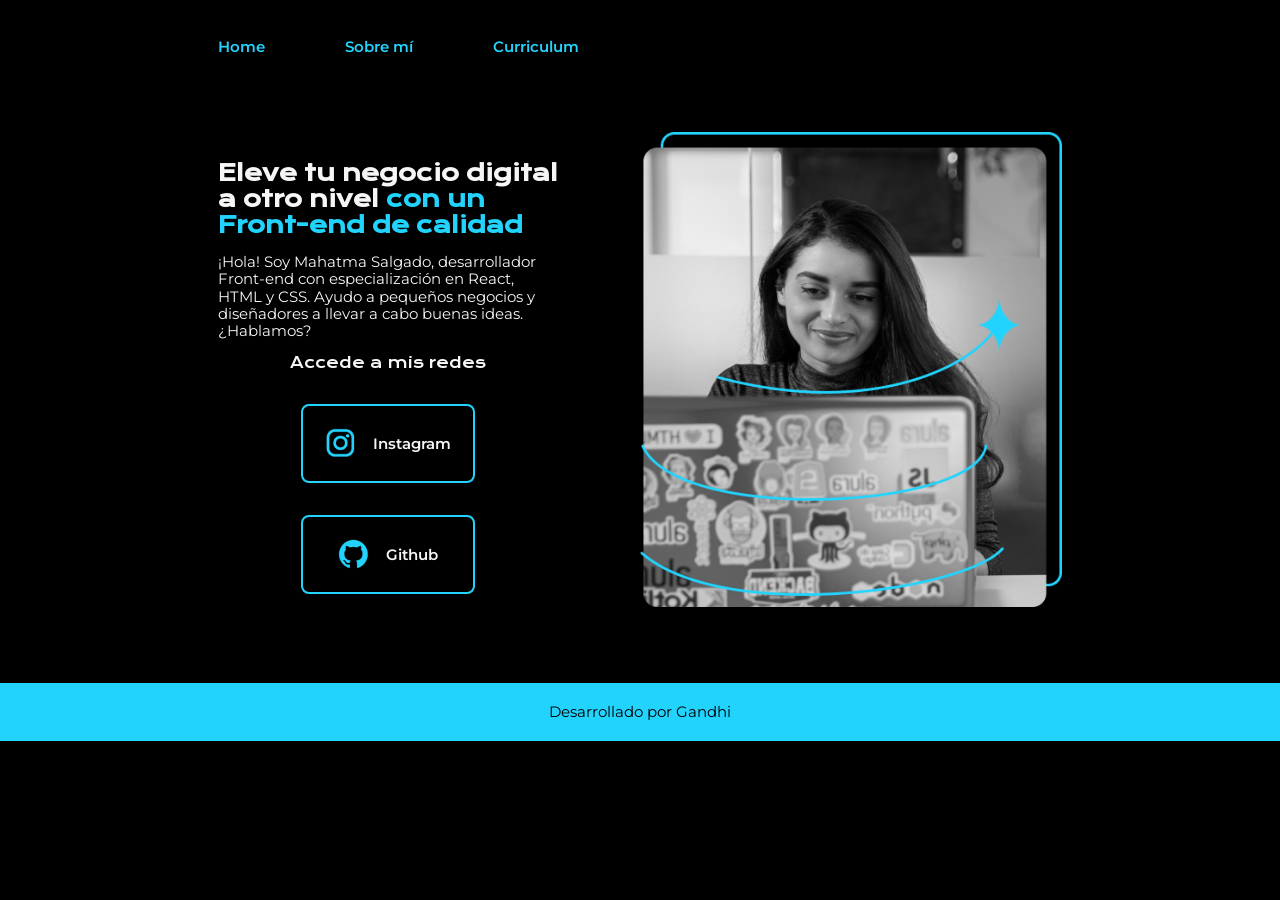
<file: index.html>
<!DOCTYPE html>
<html lang="es-mx">
<head>
    <meta charset="UTF-8">
    <meta name="viewport" content="width=device-width, initial-scale=1.0">
    <title>Portafolio de Mahatma</title>

    <link rel="stylesheet" href="CSS/normalize.css">

    <link rel="stylesheet" href="CSS/style.css">

</head>
<body>
    <header class="header">
        <nav class="header__menu">
            <a class="header__menu__link" href="./index.html">Home</a>
            <a class="header__menu__link" href="./about.html">Sobre mí</a>
            <a class="header__menu__link" href="./curriculum.html">Curriculum</a>
        </nav>
    </header>
    <main class="presentacion">
        <section class="presentacion__contenido">
            <h1 class="presentacion__contenido--titulo">Eleve tu negocio digital a otro nivel <strong class="titulo_destaque"> con un Front-end de calidad</strong> </h1>
            <p class="presentacion__contenido--texto">
                ¡Hola! Soy Mahatma Salgado, desarrollador Front-end con especialización en React, HTML y CSS. 
                Ayudo a pequeños negocios y diseñadores a llevar a cabo buenas ideas. ¿Hablamos?
            </p>
            <div class="presentacion__enlaces">
                <h2 class="presentacion__enlaces_subtitulo">Accede a mis redes</h2>
                <a class="presentacion__enlaces__link" href="https://www.instagram.com/gandhisalgado/">
                    <img src="IMG/instagram.png" alt="">
                    Instagram
                </a>
                <a class="presentacion__enlaces__link" href="https://github.com/Mahatmasalgado">
                    <img src="IMG/github.png" alt="">
                    Github
                </a>
            </div>
        </section>
        <img class="presentacion__imagen" src="IMG/Imagem.png" alt="Imagen de Mahatma Gandhi">
    </main>
    <footer class="footer">
        <p>Desarrollado por Gandhi</p>
    </footer>
</body>
</html>
</file>
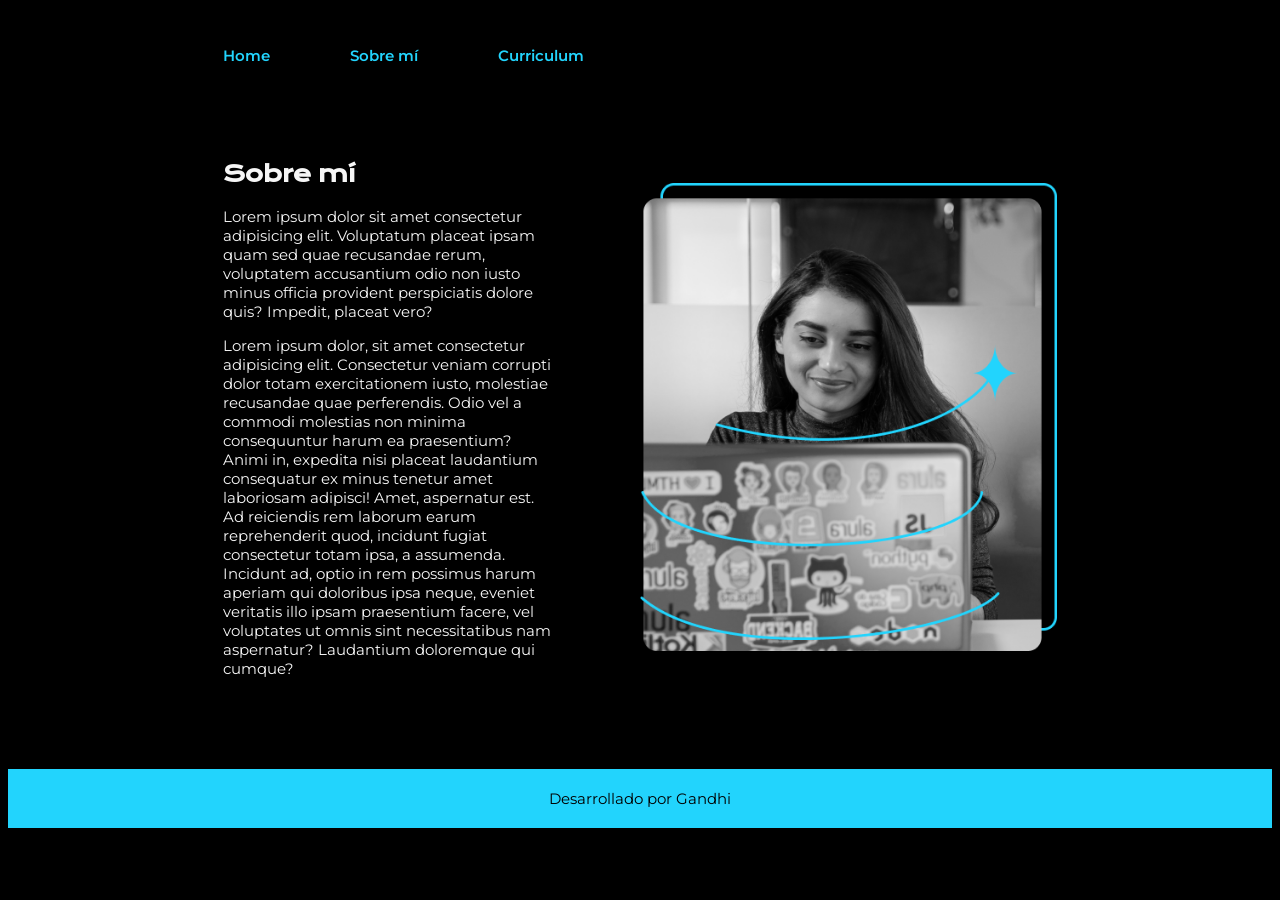
<file: about.html>
<!DOCTYPE html>
<html lang="es-mx">
<head>
    <meta charset="UTF-8">
    <meta name="viewport" content="width=device-width, initial-scale=1.0">
    <title>Sobre Mí</title>
    <link rel="stylesheet" href="./CSS/style.css">
</head>
<body>
    <header class="header">
        <nav class="header__menu">
            <a class="header__menu__link" href="./index.html">Home</a>
            <a class="header__menu__link" href="./about.html">Sobre mí</a>
            <a class="header__menu__link" href="./curriculum.html">Curriculum</a>
        </nav>
    </header>

    <main class="presentacion">
        <section class="presentacion__contenido">
            <h1 class="presentacion__contenido--titulo">Sobre mí</h1>
            <p class="presentacion__contenido--texto">
                Lorem ipsum dolor sit amet consectetur adipisicing elit. Voluptatum placeat ipsam quam sed quae recusandae rerum, voluptatem accusantium odio non iusto minus officia provident perspiciatis dolore quis? Impedit, placeat vero?
            </p>
            <p class="presentacion__contenido--texto">
                Lorem ipsum dolor, sit amet consectetur adipisicing elit. Consectetur veniam corrupti dolor totam exercitationem iusto, molestiae recusandae quae perferendis. Odio vel a commodi molestias non minima consequuntur harum ea praesentium?
                Animi in, expedita nisi placeat laudantium consequatur ex minus tenetur amet laboriosam adipisci! Amet, aspernatur est. Ad reiciendis rem laborum earum reprehenderit quod, incidunt fugiat consectetur totam ipsa, a assumenda.
                Incidunt ad, optio in rem possimus harum aperiam qui doloribus ipsa neque, eveniet veritatis illo ipsam praesentium facere, vel voluptates ut omnis sint necessitatibus nam aspernatur? Laudantium doloremque qui cumque?
            </p>
        </section>
        <img class="presentacion__imagen" src="IMG/Imagem.png" alt="Imagen de Mahatma Gandhi">
    </main>

    <footer class="footer">
        <p>Desarrollado por Gandhi</p>
    </footer>
</body>
</html>
</file>
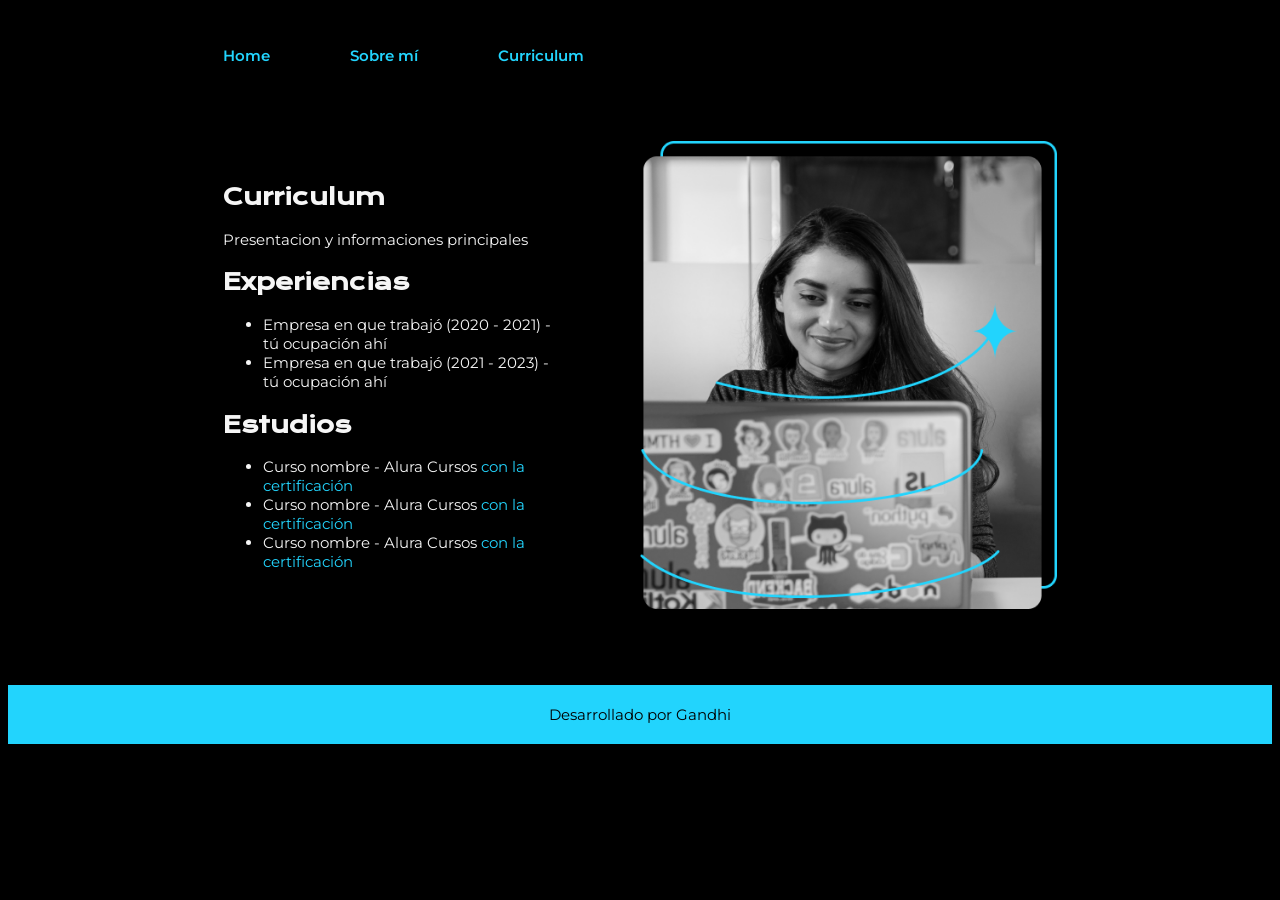
<file: curriculum.html>
<!DOCTYPE html>
<html lang="es-mx">
<head>
    <meta charset="UTF-8">
    <meta name="viewport" content="width=device-width, initial-scale=1.0">
    <title>Sobre Mí</title>
    <link rel="stylesheet" href="./CSS/style.css">
</head>
<body>
    <header class="header">
        <nav class="header__menu">
            <a class="header__menu__link" href="./index.html">Home</a>
            <a class="header__menu__link" href="./about.html">Sobre mí</a>
            <a class="header__menu__link" href="./curriculum.html">Curriculum</a>
        </nav>
    </header>

    <main class="presentacion">
        <section class="presentacion__contenido">
            <h1 class="presentacion__contenido--titulo">
                Curriculum</h1>
                <p class="presentacion__contenido--texto">
                    Presentacion y informaciones principales

                </p>
                <h2 class="presentacion__contenido--titulo">Experiencias</h2>
                <p class="presentacion__contenido--texto">
                    <ul class="presentacion__contenido--texto">
                        <li> Empresa en que trabajó (2020 - 2021) - tú ocupación ahí </li>
                        <li> Empresa en que trabajó (2021 - 2023) - tú ocupación ahí </li>
                    </ul>
                </p>
                <h2 class="presentacion__contenido--titulo">Estudios</h2>
                <div class="presentacion__contenido--texto">
                    <ul class="presentacion__contenido--texto">
                        <li>Curso nombre - Alura Cursos <a href="linkdelacertificacion">con la certificación</a> </li>
                        <li>Curso nombre - Alura Cursos <a href="linkdelacertificacion">con la certificación</a></li>
                        <li>Curso nombre - Alura Cursos <a href="linkdelacertificacion">con la certificación</a></li>
                    </ul>
                </div>
        </section>
            <img class="presentacion__imagen" src="./IMG/Imagem.png" alt="Foto de Ana García desarrolando un proyecto">
    </main>

    <footer class="footer">
        <p>Desarrollado por Gandhi</p>
    </footer>
</body>
</html>
</file>
<file: CSS/style.css>
@import url('https://fonts.googleapis.com/css2?family=Krona+One&family=Montserrat:ital,wght@0,100..900;1,100..900&display=swap');

:root {
    --color-primario: #000;
    --color-secundario: #F6F6F6;
    --color-terciario: #22D4FD;

    --fuente-montserrat: "Montserrat", sans-serif; ;
    --fuente-krona: "Krona One", sans-serif;
}

html{
    font-size: 62.5%;
}

body{
    background-color: var(--color-primario);
    color: var(--color-secundario);
    box-sizing: border-box;
}

.header{
    padding: 3% 0 0 17%;
}

.header__menu{
    display: flex;
    gap: 80px;
}

.header__menu__link{
    font-family: var(--fuente-montserrat);
    font-size: 1.5rem;
    font-weight: 600;

    color: var(--color-terciario);
    text-decoration: none;
}

.titulo_destaque{
    color: var(--color-terciario);
}

.presentacion{
    display: flex;
    align-items: center;
    padding: 6% 17%;
    justify-content: space-between;
    gap: 8.2rem;
}

.presentacion__contenido{
    width: 50%;
}
.presentacion__contenido--titulo{
    font-size: 2.25rem;
    font-family: var(--fuente-krona);
}

.presentacion__contenido--texto{
    font-size: 1.5rem;
    font-family: var(--fuente-montserrat);
}

.presentacion__enlaces{
    display: flex;
    flex-direction: column;
    align-items: center;
    gap: 32px;
}

.presentacion__enlaces__link{
    width: 50%;
    text-align: center; 
    padding: 21.5px 0;

    border-radius: 8px;
    border: 2px solid var(--color-terciario);

    font-family: var(--fuente-montserrat);
    font-size: 1.5rem;
    font-weight: 600;
    text-decoration: none;
    color: var(--color-secundario);

    display: flex;
    justify-content: center;
    align-items: center;
    gap: 16px;
}

.presentacion__enlaces__link:hover{
    cursor: pointer;
    background-color: var(--color-primario);
}

.presentacion__imagen{
    width: 50%;
}

.presentacion__enlaces_subtitulo{
    margin: 0;
    font-family: var(--fuente-krona);
    font-size: 1.5rem;
    font-weight: 400;
}

.footer{
    background-color: var(--color-terciario);
    padding: 5px;
    color: var(--color-primario);
    text-align: center;
    font-family: var(--fuente-montserrat);
    font-size: 1.5rem;
    font-weight: 400;
}

.presentacion__contenido--texto a{
    text-decoration: none;
    color: var(--color-terciario);
}


/*? Media querys */
@media (max-width: 1100px){
    .presentacion{
        flex-direction: column-reverse;
        gap: 2rem;
    }

    .presentacion__contenido{
        width: auto;
    }

    .header{
        padding: 0;
        margin: 5% 5%;
    }
    .header__menu{
        justify-content: center;
    }
}
</file>
